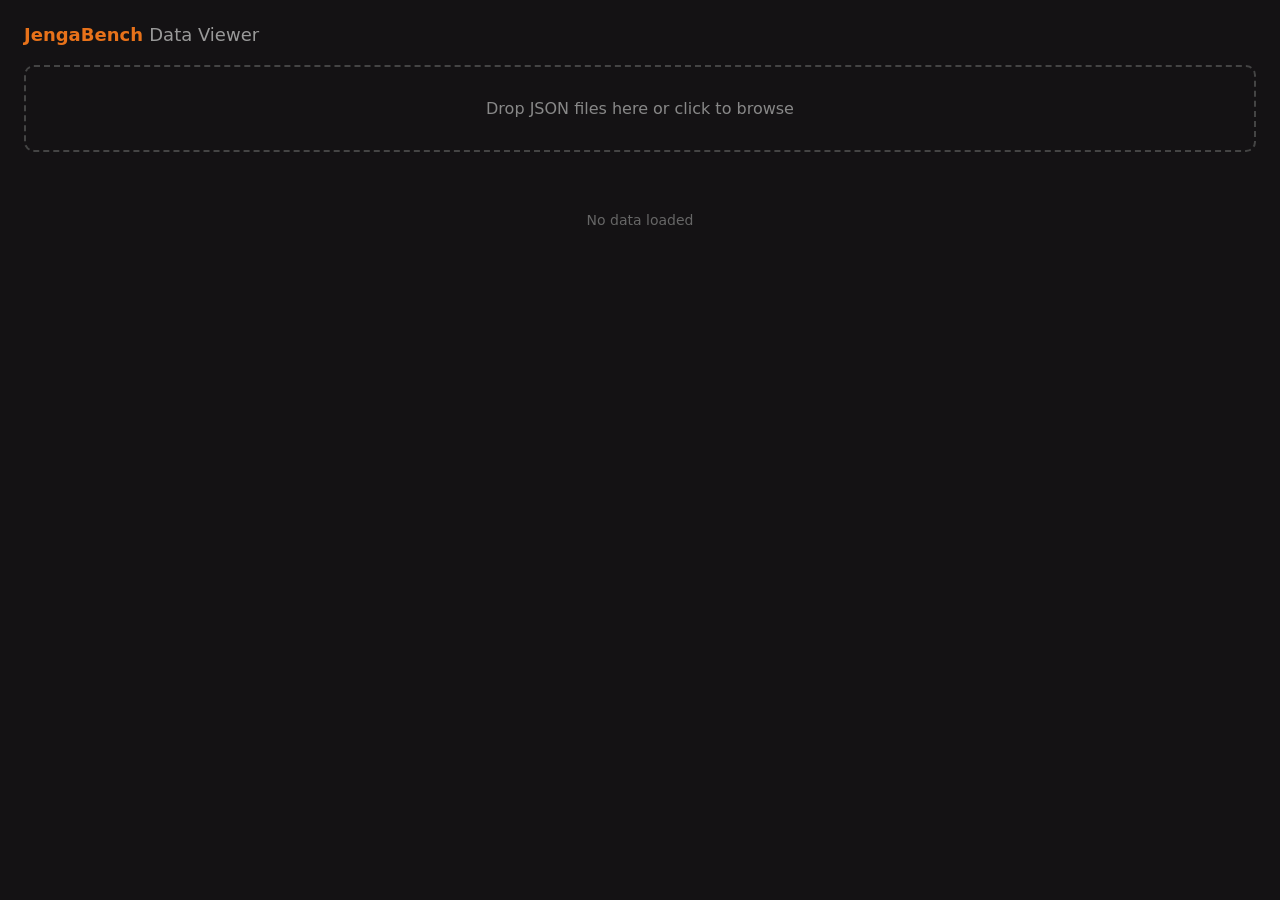
<file: showcase/data-viewer.html>
<!doctype html>
<html lang="en">
<head>
<meta charset="utf-8">
<meta name="viewport" content="width=device-width,initial-scale=1">
<title>JengaBench Data Viewer</title>
<style>
*,*::before,*::after{box-sizing:border-box;margin:0;padding:0}
body{font-family:system-ui,sans-serif;background:#141214;color:#e0ddd8;min-height:100vh;padding:24px}
.header{display:flex;align-items:center;justify-content:space-between;margin-bottom:20px}
h1{font-size:18px;font-weight:700;color:#e8721a}
h1 span{color:#999;font-weight:400}
.drop-zone{border:2px dashed #444;border-radius:10px;padding:32px;text-align:center;color:#888;cursor:pointer;margin-bottom:20px;transition:border-color .15s}
.drop-zone:hover,.drop-zone.over{border-color:#e8721a;color:#e8721a}
.drop-zone input{display:none}
.runs{display:flex;flex-direction:column;gap:20px}
.run{background:#1c1a1e;border:1px solid #2a282c;border-radius:10px;overflow:hidden}
.run-header{display:flex;align-items:center;justify-content:space-between;padding:14px 18px;border-bottom:1px solid #2a282c;cursor:pointer}
.run-header:hover{background:#222}
.run-model{font-size:15px;font-weight:700;color:#e8721a}
.run-meta{font-size:12px;color:#999;display:flex;gap:14px}
.run-meta span{display:flex;align-items:center;gap:4px}
.run-body{padding:16px 18px}
.stats{display:flex;gap:10px;margin-bottom:16px;flex-wrap:wrap}
.stat{background:#1a181c;border:1px solid #2a282c;border-radius:8px;padding:10px 14px;min-width:100px}
.stat-val{font-size:20px;font-weight:600;font-variant-numeric:tabular-nums;color:#e0ddd8}
.stat-val.neg{color:#e05555}
.stat-val.pos{color:#55b87a}
.stat-val.orange{color:#e8721a}
.stat-label{font-size:10px;text-transform:uppercase;letter-spacing:.06em;color:#888;margin-top:2px}
.episodes{display:flex;flex-direction:column;gap:12px}
.episode{background:#1a181c;border:1px solid #2a282c;border-radius:8px;padding:14px 16px}
.ep-top{display:flex;align-items:center;gap:10px;margin-bottom:10px;flex-wrap:wrap}
.badge{font-size:11px;font-weight:700;padding:3px 9px;border-radius:5px;text-transform:uppercase;letter-spacing:.04em}
.badge.collapse{background:#3a1515;color:#e05555}
.badge.completed{background:#153a1f;color:#55b87a}
.badge.running{background:#3a3015;color:#e8a830}
.ep-id{font-size:11px;color:#777;font-family:monospace}
.ep-stats{display:flex;gap:8px;flex-wrap:wrap;margin-bottom:10px}
.ep-stat{font-size:12px;color:#bbb}
.ep-stat b{color:#e0ddd8;font-weight:600}
.context{background:#1a181c;border-left:3px solid #e8721a;padding:10px 14px;border-radius:0 6px 6px 0;font-size:13px;line-height:1.6;color:#ccc;margin-top:10px;white-space:pre-wrap;word-break:break-word}
.events{display:flex;gap:6px;margin-top:8px;flex-wrap:wrap}
.event-tag{font-size:11px;padding:3px 8px;border-radius:4px;background:#2a282c;color:#ddd}
.event-tag.push_collapse{background:#3a1515;color:#e05555}
.remove-btn{font-size:11px;color:#888;background:none;border:1px solid #444;border-radius:5px;padding:3px 10px;cursor:pointer}
.remove-btn:hover{color:#e05555;border-color:#e05555}
.empty{text-align:center;color:#666;padding:40px;font-size:14px}

.step-log{margin-top:14px;border-top:1px solid #2a282c;padding-top:12px}
.step-log-toggle{font-size:12px;font-weight:600;color:#ccc;cursor:pointer;user-select:none;display:flex;align-items:center;gap:6px;margin-bottom:10px}
.step-log-toggle:hover{color:#e8721a}
.step-log-toggle .arrow{transition:transform .15s;display:inline-block}
.step-log-toggle .arrow.open{transform:rotate(90deg)}
.step-list{display:flex;flex-direction:column;gap:6px}

.step-card{background:#161416;border:1px solid #252325;border-radius:8px;padding:10px 12px;transition:border-color .1s}
.step-card:hover{border-color:#383638}
.step-card.step-invalid{border-left:3px solid #e05555}
.step-card.step-extracted{border-left:3px solid #55b87a}
.step-card.step-collapse{border-left:3px solid #e05555;background:#1a1214}

.step-top{display:flex;align-items:center;gap:8px;margin-bottom:4px;flex-wrap:wrap}
.step-num{font-size:11px;color:#777;font-weight:700;font-variant-numeric:tabular-nums;min-width:20px}
.step-type-badge{font-size:11px;font-weight:700;padding:2px 8px;border-radius:4px}
.step-type-badge.t-ChangeViewpoint{background:#162a3a;color:#6ab4e8}
.step-type-badge.t-Push{background:#3a2510;color:#e8a050}
.step-type-badge.t-PlaceBack{background:#2a1a3a;color:#c090e8}
.step-type-badge.t-unknown{background:#2a282c;color:#aaa}
.step-params{font-size:12px;color:#ccc;font-family:monospace}
.step-reward-badge{font-size:11px;font-weight:700;padding:2px 7px;border-radius:4px;margin-left:auto;font-variant-numeric:tabular-nums}
.step-reward-badge.neg{background:#3a1515;color:#e05555}
.step-reward-badge.pos{background:#153a1f;color:#55b87a}
.step-reward-badge.zero{background:#1e1c20;color:#777}

.step-event-row{display:flex;gap:4px;flex-wrap:wrap;margin-top:4px}
.step-evt{font-size:10px;padding:2px 6px;border-radius:3px;font-weight:600}
.step-evt.evt-ok{background:#1a2a1a;color:#70c080}
.step-evt.evt-err{background:#3a1515;color:#e07070}
.step-evt.evt-end{background:#3a2020;color:#e05555}
.step-evt.evt-neutral{background:#252325;color:#bbb}

.step-context-text{font-size:12px;color:#bbb;line-height:1.5;margin-top:6px;padding:6px 8px;background:#111;border-radius:4px;word-break:break-word}
</style>
</head>
<body>

<div class="header">
  <h1>JengaBench <span>Data Viewer</span></h1>
  <span style="font-size:12px;color:#888" id="count"></span>
</div>

<div class="drop-zone" id="drop">
  Drop JSON files here or click to browse
  <input type="file" id="picker" multiple accept=".json">
</div>

<div class="runs" id="runs">
  <div class="empty">No data loaded</div>
</div>

<script>
const runs = [];
const runsEl = document.getElementById('runs');
const dropEl = document.getElementById('drop');
const pickerEl = document.getElementById('picker');
const countEl = document.getElementById('count');

dropEl.addEventListener('click', () => pickerEl.click());
dropEl.addEventListener('dragover', e => { e.preventDefault(); dropEl.classList.add('over'); });
dropEl.addEventListener('dragleave', () => dropEl.classList.remove('over'));
dropEl.addEventListener('drop', e => { e.preventDefault(); dropEl.classList.remove('over'); handleFiles(e.dataTransfer.files); });
pickerEl.addEventListener('change', e => handleFiles(e.target.files));

function handleFiles(files) {
  [...files].forEach(f => {
    const r = new FileReader();
    r.onload = () => { try { addRun(JSON.parse(r.result)); } catch(e) { alert('Bad JSON: ' + f.name); } };
    r.readAsText(f);
  });
}

function jsonVal(v, fallback) {
  if (typeof v === 'string') try { return JSON.parse(v); } catch { return fallback; }
  return v ?? fallback;
}

function addRun(data) { runs.push(data); render(); }
function removeRun(i) { runs.splice(i, 1); render(); }

function render() {
  countEl.textContent = runs.length ? runs.length + ' run' + (runs.length > 1 ? 's' : '') : '';
  if (!runs.length) { runsEl.innerHTML = '<div class="empty">No data loaded</div>'; return; }
  runsEl.innerHTML = '';
  runs.forEach((data, idx) => {
    const run = data.run || {};
    const config = run.config || {};
    const agent = config.agent_config || {};
    const score = (run.scores || {}).normalized_score ?? 0;
    const episodes = data.episodes || [];

    const div = document.createElement('div');
    div.className = 'run';
    div.innerHTML = `
      <div class="run-header" onclick="this.nextElementSibling.style.display=this.nextElementSibling.style.display==='none'?'block':'none'">
        <div>
          <div class="run-model">${esc(agent.model || 'Unknown')}</div>
          <div class="run-meta">
            <span>${esc(run.id?.slice(0,8) || '—')}</span>
            <span>${esc(run.status || '—')}</span>
            <span>${run.created_at ? new Date(run.created_at).toLocaleDateString() : '—'}</span>
          </div>
        </div>
        <div style="display:flex;align-items:center;gap:12px">
          <div class="stat-val ${score < 0 ? 'neg' : score > 0 ? 'pos' : ''}" style="font-size:22px">${score.toFixed(2)}</div>
          <button class="remove-btn" onclick="event.stopPropagation();removeRun(${idx})">×</button>
        </div>
      </div>
      <div class="run-body">
        <div class="stats">
          <div class="stat"><div class="stat-val orange">${episodes.length}</div><div class="stat-label">Episodes</div></div>
          <div class="stat"><div class="stat-val">${agent.temperature ?? '—'}</div><div class="stat-label">Temp</div></div>
          <div class="stat"><div class="stat-val">${agent.max_tokens ?? '—'}</div><div class="stat-label">Max Tokens</div></div>
          <div class="stat"><div class="stat-val">${esc(data.domain_name || '—')}</div><div class="stat-label">Domain</div></div>
        </div>
        <div class="episodes">${episodes.map((ep, ei) => renderEpisode(ep, ei)).join('')}</div>
      </div>`;
    runsEl.appendChild(div);
  });
}

function renderEpisode(ep, i) {
  const ti = ep.terminal_info || {};
  const events = jsonVal(ti.events, []);
  const outcome = ti.outcome || ti.termination_reason || ep.status || '';
  const badgeClass = outcome === 'collapse' ? 'collapse' : outcome === 'completed' ? 'completed' : 'running';
  return `<div class="episode">
    <div class="ep-top">
      <span class="badge ${badgeClass}">${esc(outcome)}</span>
      <span style="font-size:13px;font-weight:600">Episode ${i + 1}</span>
      <span class="ep-id">${esc(ep.id?.slice(0, 12) || '')}</span>
    </div>
    <div class="ep-stats">
      <span class="ep-stat">Seed <b>${ep.seed ?? '—'}</b></span>
      <span class="ep-stat">Steps <b>${ep.steps ?? '—'}</b></span>
      <span class="ep-stat">Reward <b style="color:${(ep.total_reward||0)<0?'#e05555':'#55b87a'}">${Number(ep.total_reward||0).toFixed(1)}</b></span>
      <span class="ep-stat">Blocks out <b>${ti.blocks_removed ?? '—'}</b></span>
      <span class="ep-stat">Frames <b>${ti.frame_count ?? '—'}</b></span>
      <span class="ep-stat">Tokens <b>${ti.total_tokens?.toLocaleString() ?? '—'}</b></span>
    </div>
    ${events.length ? '<div class="events">' + events.map(e => `<span class="event-tag ${esc(e)}">${esc(e)}</span>`).join('') + '</div>' : ''}
    ${renderStepLog(ti)}
  </div>`;
}

function renderStepLog(ti) {
  const replay = jsonVal(ti.episode_replay, null);
  if (!replay || !replay.steps || !replay.steps.length) return '';
  const steps = replay.steps;
  const id = 'sl-' + Math.random().toString(36).slice(2, 8);
  return `<div class="step-log">
    <div class="step-log-toggle" onclick="var b=document.getElementById('${id}');var a=this.querySelector('.arrow');if(b.style.display==='none'){b.style.display='';a.classList.add('open');}else{b.style.display='none';a.classList.remove('open');}">
      <span class="arrow">&#9654;</span> Step Log <span style="color:#888;font-weight:400">(${steps.length} steps)</span>
    </div>
    <div class="step-list" id="${id}" style="display:none">${steps.map(s => renderStep(s)).join('')}</div>
  </div>`;
}

function classifyEvent(e) {
  if (e.startsWith('invalid_action')) return 'evt-err';
  if (e === 'push_collapse' || e === 'extraction_timeout' || e === 'viewpoint_timeout') return 'evt-end';
  if (e === 'push_extracted') return 'evt-ok';
  if (e === 'push_settled' || e === 'viewpoint_changed' || e === 'place_back_placed') return 'evt-ok';
  return 'evt-neutral';
}

function stepCardClass(s) {
  const evts = (s.events || []);
  if (evts.some(e => e.startsWith('invalid_action'))) return 'step-invalid';
  if (evts.some(e => e === 'push_extracted')) return 'step-extracted';
  if (evts.some(e => e === 'push_collapse')) return 'step-collapse';
  return '';
}

function renderStep(s) {
  const a = s.action || {};
  const type = a.type || '?';
  const r = s.reward || 0;
  const evts = (s.events || []).filter(e => e);
  const typeClass = ['Push','ChangeViewpoint','PlaceBack'].includes(type) ? 't-' + type : 't-unknown';

  let params = '';
  if (type === 'Push') params = `L${a.layer} ${a.color} ${a.face} ${a.contact} ${a.intensity}`;
  else if (type === 'ChangeViewpoint') params = `${a.direction} L${a.elevation_layer} ${a.distance}`;
  else if (type === 'PlaceBack') params = a.position || '';

  const rClass = r < 0 ? 'neg' : r > 0 ? 'pos' : 'zero';
  const rText = r > 0 ? '+' + r.toFixed(1) : r.toFixed(1);

  return `<div class="step-card ${stepCardClass(s)}">
    <div class="step-top">
      <span class="step-num">${s.step}</span>
      <span class="step-type-badge ${typeClass}">${esc(type)}</span>
      <span class="step-params">${esc(params)}</span>
      <span class="step-reward-badge ${rClass}">${rText}</span>
    </div>
    ${evts.length ? '<div class="step-event-row">' + evts.map(e => `<span class="step-evt ${classifyEvent(e)}">${esc(e)}</span>`).join('') + '</div>' : ''}
    ${a.see || a.context ? '<div class="step-context-text">' + (a.see ? '<b style="color:#6ab4e8">SEE:</b> ' + esc(a.see) + '<br><b style="color:#e8a050">DO:</b> ' + esc(a.do || '') + '<br><b style="color:#b07adb">NEXT:</b> ' + esc(a.next || '') : esc(a.context)) + '</div>' : ''}
  </div>`;
}

function esc(s) { const d = document.createElement('div'); d.textContent = String(s); return d.innerHTML; }
</script>
</body>
</html>
</file>
